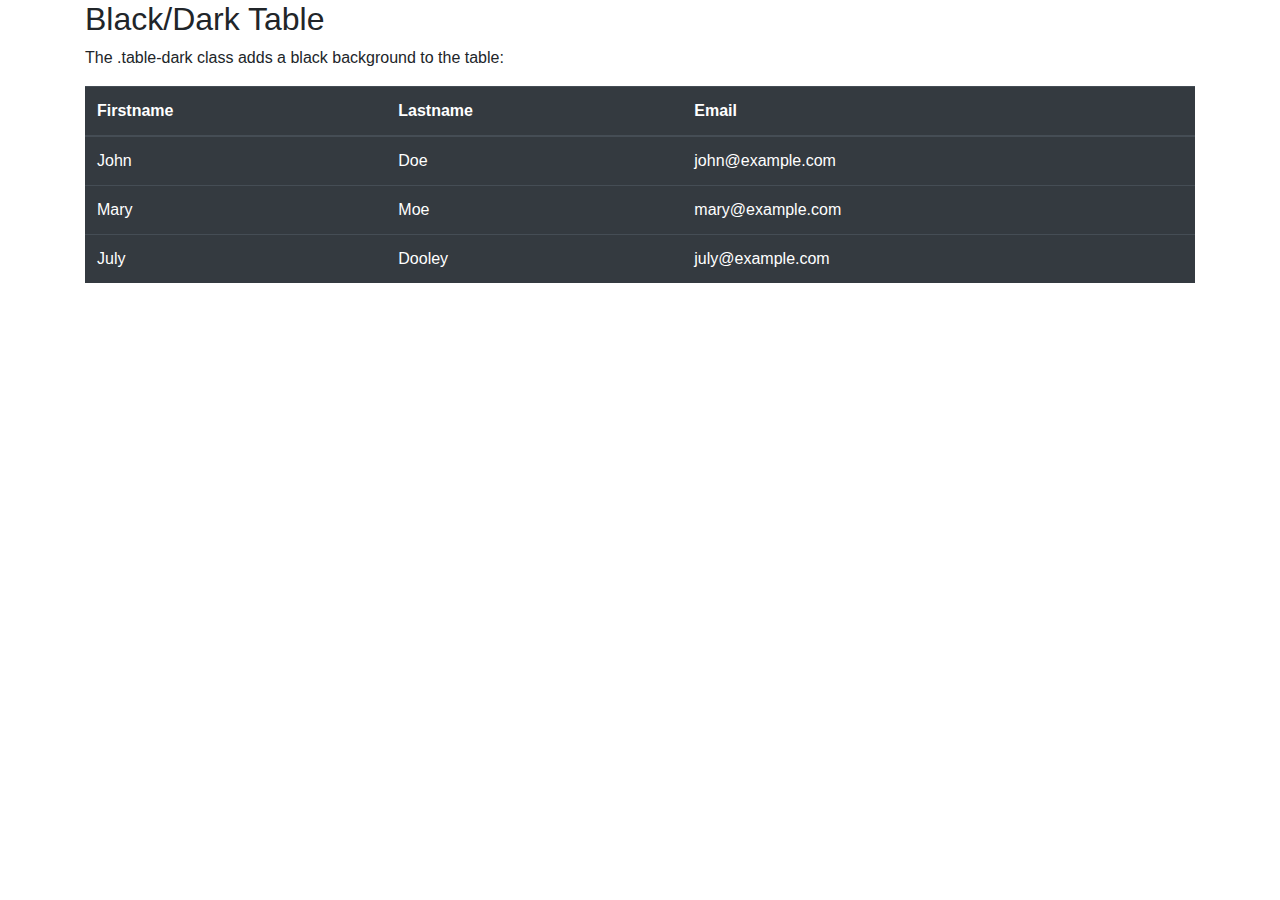
<file: index.html>
<!DOCTYPE html>
<html lang="en">
<head>
  <title>Exercíco 1</title>
  <meta charset="utf-8">
  <meta name="viewport" content="width=device-width, initial-scale=1">
  <link rel="stylesheet" href="https://cdn.jsdelivr.net/npm/bootstrap@4.6.2/dist/css/bootstrap.min.css">
  <script src="https://cdn.jsdelivr.net/npm/jquery@3.6.4/dist/jquery.slim.min.js"></script>
  <script src="https://cdn.jsdelivr.net/npm/popper.js@1.16.1/dist/umd/popper.min.js"></script>
  <script src="https://cdn.jsdelivr.net/npm/bootstrap@4.6.2/dist/js/bootstrap.bundle.min.js"></script>
</head>
<body>

<div class="container">
  <h2>Black/Dark Table</h2>
  <p>The .table-dark class adds a black background to the table:</p>            
  <table class="table table-dark">
    <thead>
      <tr>
        <th>Firstname</th>
        <th>Lastname</th>
        <th>Email</th>
      </tr>
    </thead>
    <tbody>
      <tr>
        <td>John</td>
        <td>Doe</td>
        <td>john@example.com</td>
      </tr>
      <tr>
        <td>Mary</td>
        <td>Moe</td>
        <td>mary@example.com</td>
      </tr>
      <tr>
        <td>July</td>
        <td>Dooley</td>
        <td>july@example.com</td>
      </tr>
    </tbody>
  </table>
</div>
</body>
</html>
</file>
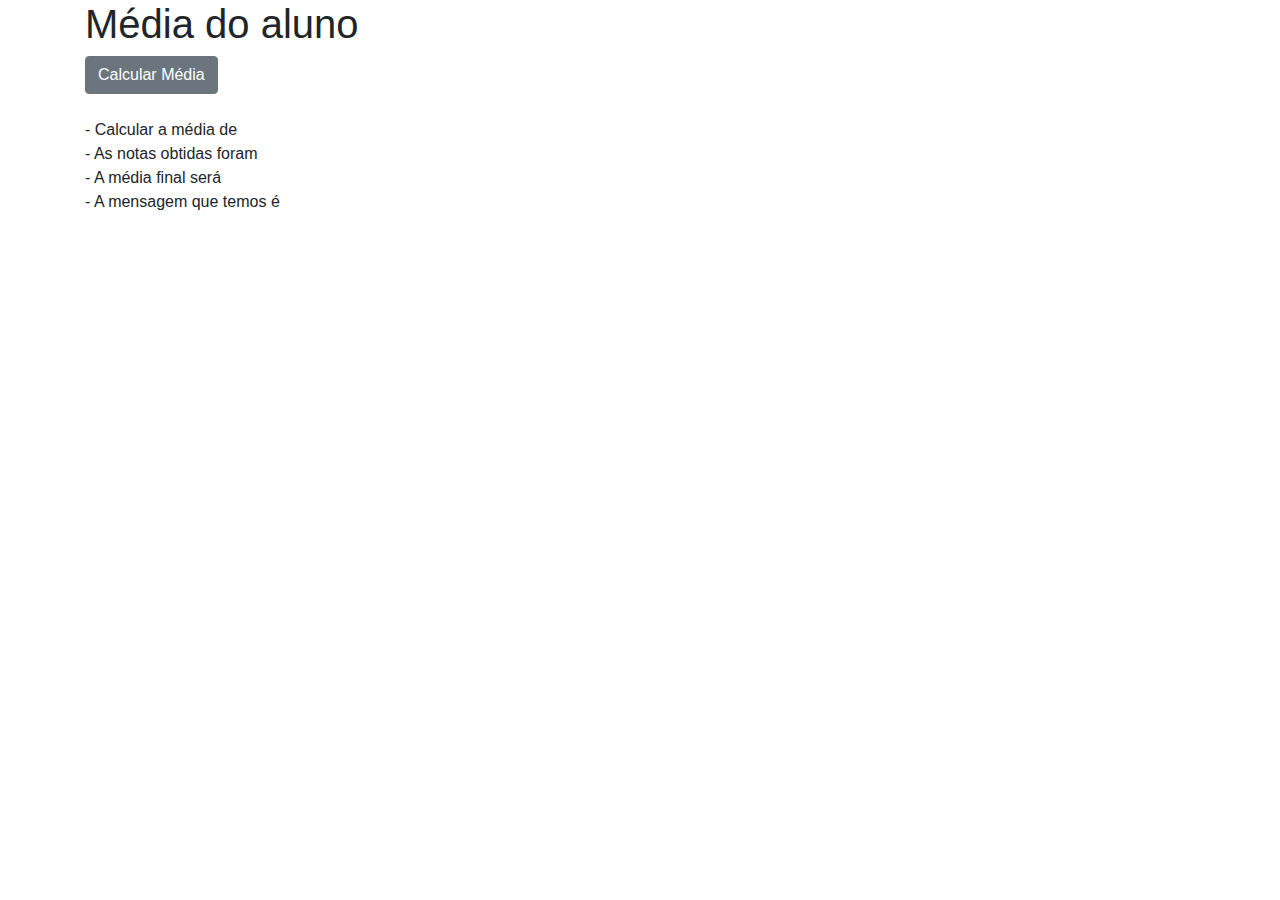
<file: atividade_1/index.html>
<!DOCTYPE html>
<html lang="pt">
<head>
    <meta charset="UTF-8">
    <meta name="viewport" content="width=device-width, initial-scale=1.0">
    <!--Os links abaixo são do Bootstrap 4-->
    <link rel="stylesheet" href="https://cdn.jsdelivr.net/npm/bootstrap@4.6.2/dist/css/bootstrap.min.css">
    <script src="https://cdn.jsdelivr.net/npm/jquery@3.6.4/dist/jquery.slim.min.js"></script>
    <script src="https://cdn.jsdelivr.net/npm/popper.js@1.16.1/dist/umd/popper.min.js"></script>
    <script src="https://cdn.jsdelivr.net/npm/bootstrap@4.6.2/dist/js/bootstrap.bundle.min.js"></script>
    <!--Fim do Bootstrap 4-->
    <script src="calcular.js"></script>
    <link rel="stylesheet" href="estilo.css">

    <title>Calcular a média de 3 notas do aluno</title>
</head>
<body>
    <div class="container">
        <h1>Média do aluno</h1>
        <button type="button" class="btn btn-secondary" onclick="Calcular()">
            Calcular Média</button><br><br>
        <div>- Calcular a média de </div>
            <div class="nome" id="nome"></div>
        <div>- As notas obtidas foram </div>
            <div class="nome" id="notas"></div>
        <div>- A média final será </div>
            <div class="nome" id="media"></div>
        <div>- A mensagem que temos é </div>
            <div class="nome" id="mensagem"></div>
    </div>
</body>
</html>
</file>
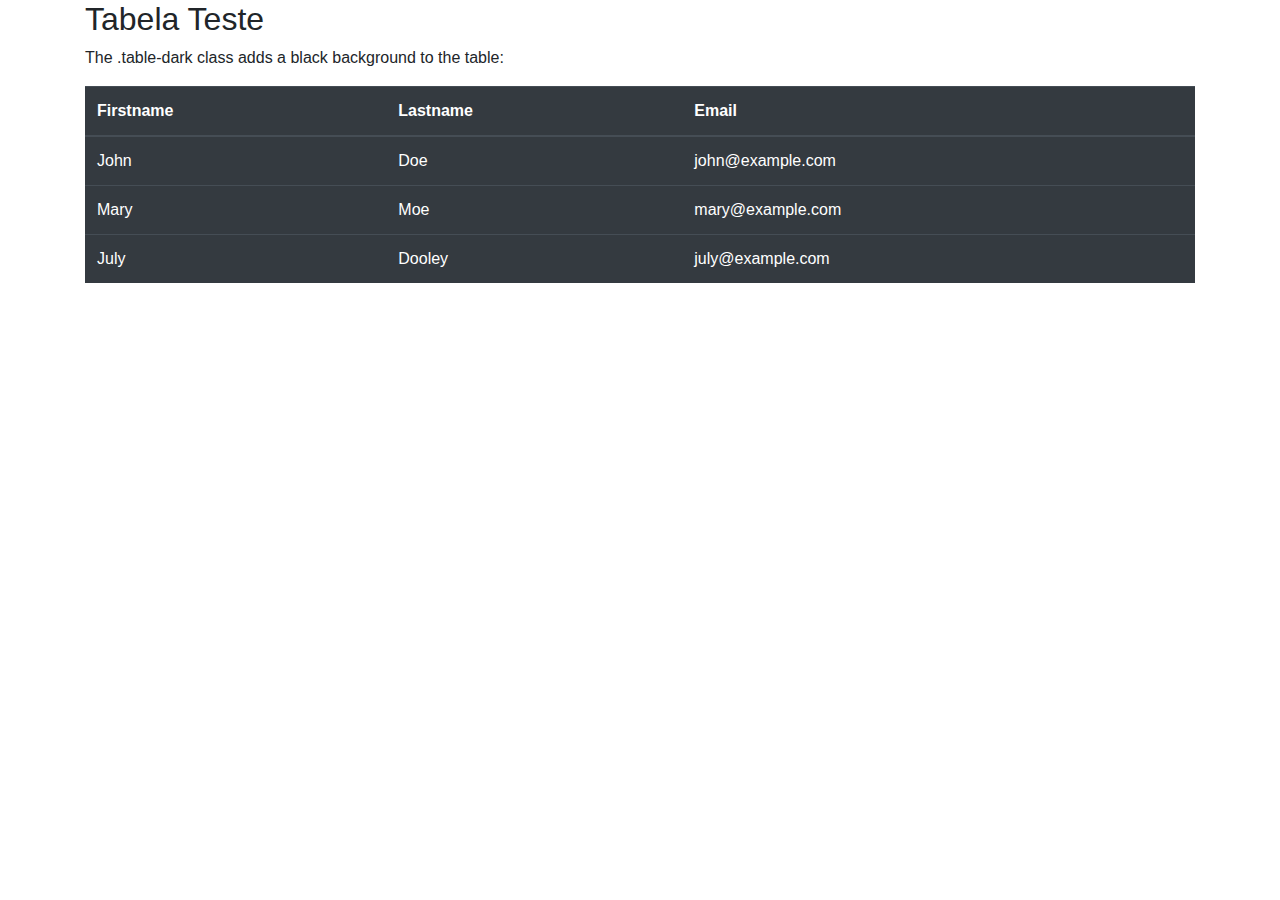
<file: exercicio_1.html>
<!DOCTYPE html>
<html lang="en">
<head>
  <title>Exercíco 1</title>
  <meta charset="utf-8">
  <meta name="viewport" content="width=device-width, initial-scale=1">
  <link rel="stylesheet" href="https://cdn.jsdelivr.net/npm/bootstrap@4.6.2/dist/css/bootstrap.min.css">
  <script src="https://cdn.jsdelivr.net/npm/jquery@3.6.4/dist/jquery.slim.min.js"></script>
  <script src="https://cdn.jsdelivr.net/npm/popper.js@1.16.1/dist/umd/popper.min.js"></script>
  <script src="https://cdn.jsdelivr.net/npm/bootstrap@4.6.2/dist/js/bootstrap.bundle.min.js"></script>
</head>
<body>

<div class="container">
  <h2>Tabela Teste</h2>
  <p>The .table-dark class adds a black background to the table:</p>            
  <table class="table table-dark">
    <thead>
      <tr>
        <th>Firstname</th>
        <th>Lastname</th>
        <th>Email</th>
      </tr>
    </thead>
    <tbody>
      <tr>
        <td>John</td>
        <td>Doe</td>
        <td>john@example.com</td>
      </tr>
      <tr>
        <td>Mary</td>
        <td>Moe</td>
        <td>mary@example.com</td>
      </tr>
      <tr>
        <td>July</td>
        <td>Dooley</td>
        <td>july@example.com</td>
      </tr>
    </tbody>
  </table>
</div>
</body>
</html>
</file>
<file: atividade_1/estilo.css>
.nome{color:brown;}

.notas{color:blueviolet;}

#media{color:chocolate;}

#mensagem{color:red;}
</file>
